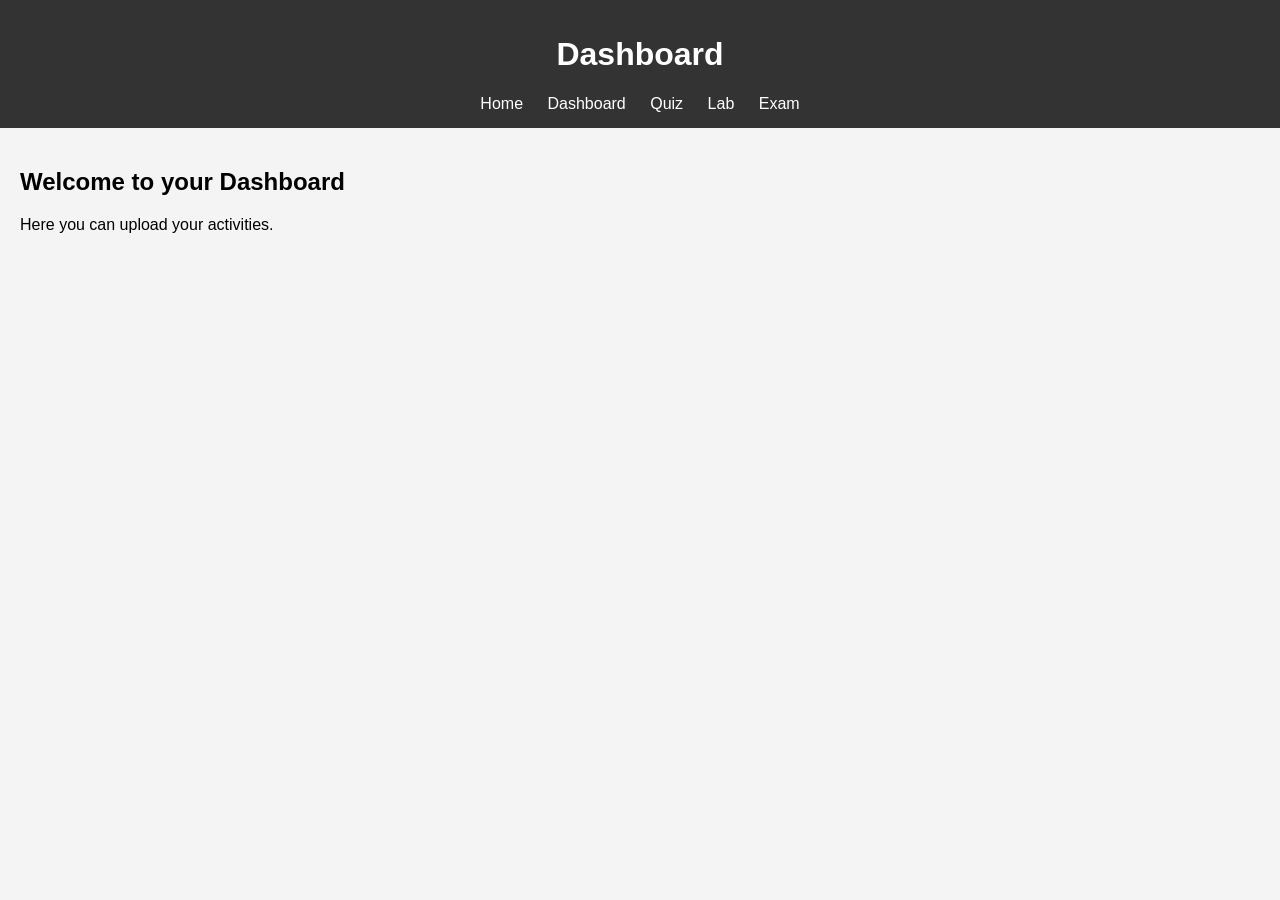
<file: dashboard.html>
<!DOCTYPE html>
<html lang="en">
<head>
    <meta charset="UTF-8">
    <title>Dashboard</title>
    <link rel="stylesheet" href="style.css">
</head>
<body>

<header>
    <h1>Dashboard</h1>
    <nav>
        <a href="index.html">Home</a>
        <a href="dashboard.html">Dashboard</a>
        <a href="quiz.html">Quiz</a>
        <a href="lab.html">Lab</a>
        <a href="exam.html">Exam</a>
    </nav>
</header>

<section>
    <h2>Welcome to your Dashboard</h2>
    <p>Here you can upload your activities.</p>
</section>

</body>
</file>
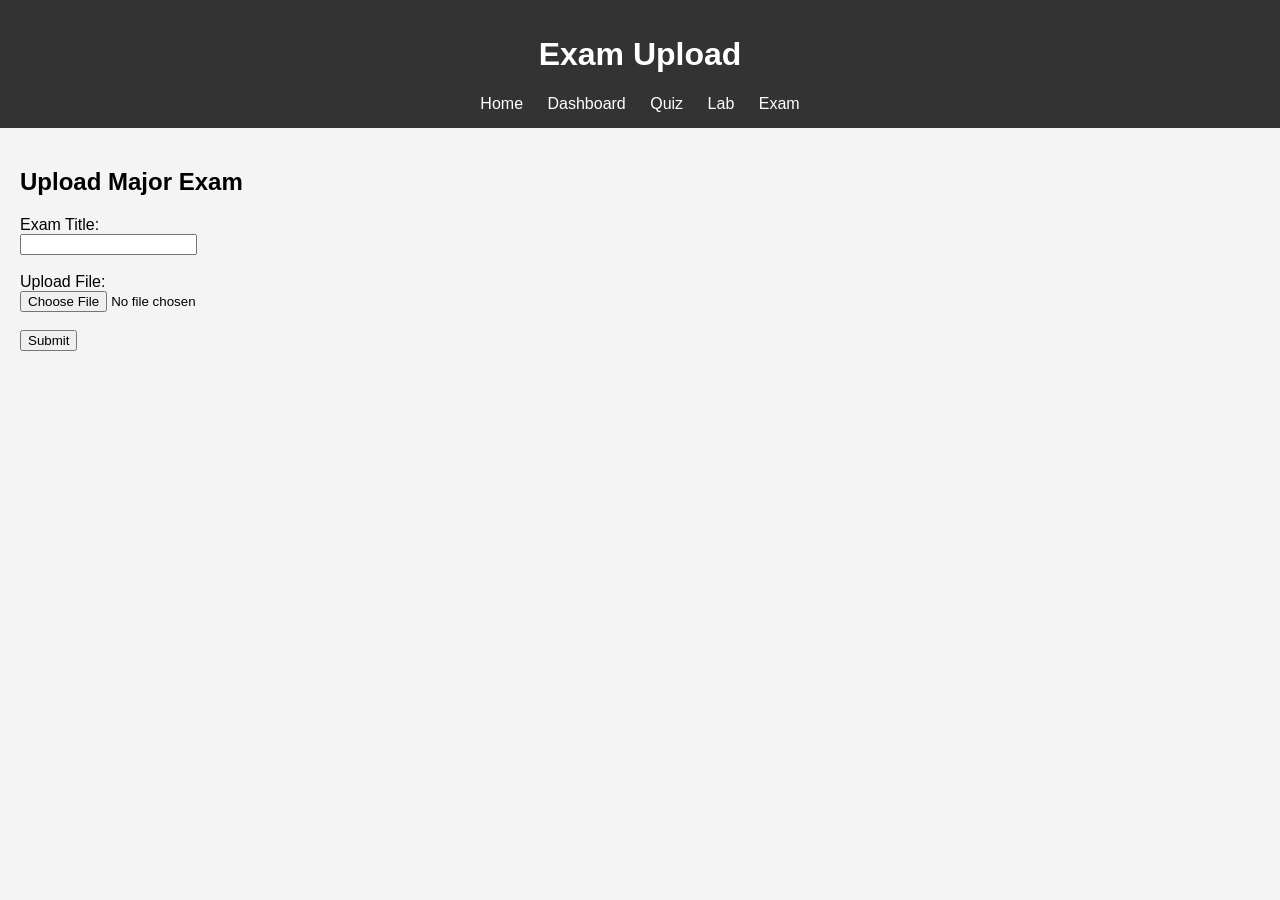
<file: exam.html>
<!DOCTYPE html>
<html lang="en">
<head>
    <meta charset="UTF-8">
    <title>Exam Upload</title>
    <link rel="stylesheet" href="style.css">
</head>
<body>

<header>
    <h1>Exam Upload</h1>
    <nav>
        <a href="index.html">Home</a>
        <a href="dashboard.html">Dashboard</a>
        <a href="quiz.html">Quiz</a>
        <a href="lab.html">Lab</a>
        <a href="exam.html">Exam</a>
    </nav>
</header>

<section>
    <h2>Upload Major Exam</h2>

    <form>
        <label>Exam Title:</label><br>
        <input type="text"><br><br>

        <label>Upload File:</label><br>
        <input type="file"><br><br>

        <button type="submit">Submit</button>
    </form>

</section>

</body>
</html>
</file>
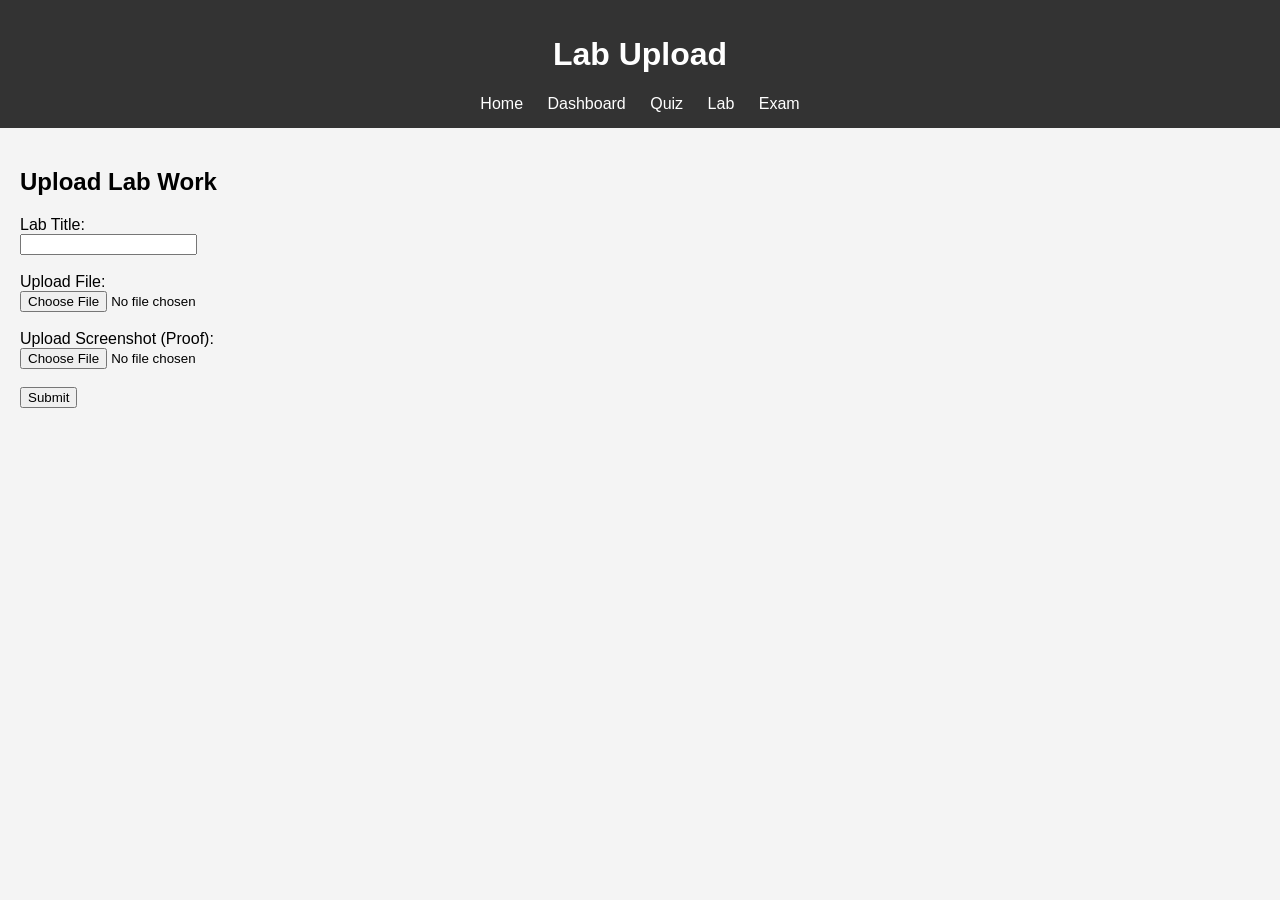
<file: lab.html>
<!DOCTYPE html>
<html lang="en">
<head>
    <meta charset="UTF-8">
    <title>Lab Upload</title>
    <link rel="stylesheet" href="style.css">
</head>
<body>

<header>
    <h1>Lab Upload</h1>
    <nav>
        <a href="index.html">Home</a>
        <a href="dashboard.html">Dashboard</a>
        <a href="quiz.html">Quiz</a>
        <a href="lab.html">Lab</a>
        <a href="exam.html">Exam</a>
    </nav>
</header>

<section>
    <h2>Upload Lab Work</h2>

    <form>
        <label>Lab Title:</label><br>
        <input type="text"><br><br>

        <label>Upload File:</label><br>
        <input type="file"><br><br>

        <label>Upload Screenshot (Proof):</label><br>
        <input type="file"><br><br>

        <button type="submit">Submit</button>
    </form>

</section>

</body>
</html>
</file>
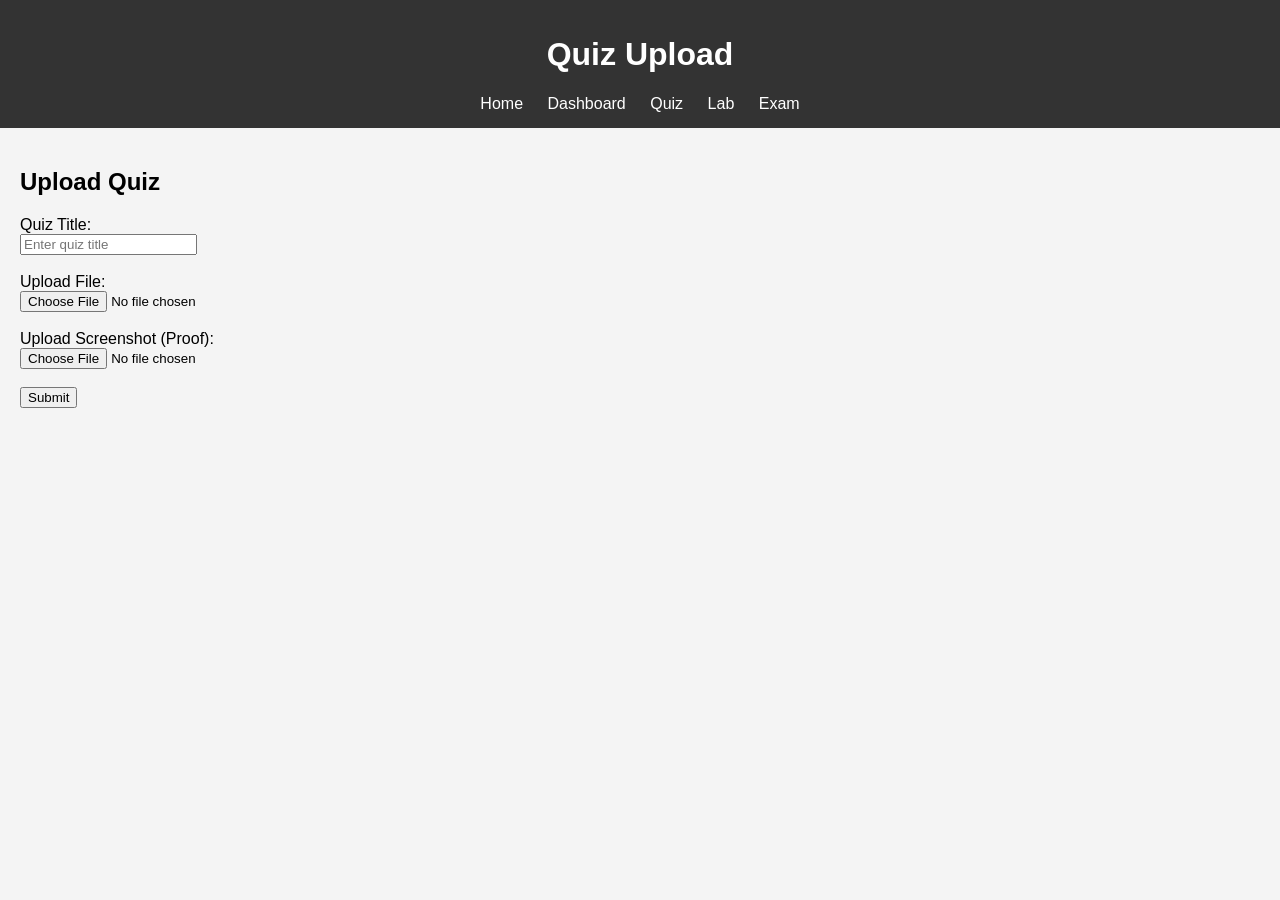
<file: quiz.html>
<!DOCTYPE html>
<html lang="en">
<head>
    <meta charset="UTF-8">
    <title>Quiz Upload</title>
    <link rel="stylesheet" href="style.css">
</head>
<body>

<header>
    <h1>Quiz Upload</h1>
    <nav>
        <a href="index.html">Home</a>
        <a href="dashboard.html">Dashboard</a>
        <a href="quiz.html">Quiz</a>
        <a href="lab.html">Lab</a>
        <a href="exam.html">Exam</a>
    </nav>
</header>

<section>
    <h2>Upload Quiz</h2>

    <form>
        <label>Quiz Title:</label><br>
        <input type="text" placeholder="Enter quiz title"><br><br>

        <label>Upload File:</label><br>
        <input type="file"><br><br>

        <label>Upload Screenshot (Proof):</label><br>
        <input type="file"><br><br>

        <button type="submit">Submit</button>
    </form>

</section>

</body>
</html>
</file>
<file: style.css>
body {
    font-family: Arial;
    margin: 0;
    background-color: #f4f4f4;
}

header {
    background-color: #333;
    color: white;
    padding: 15px;
    text-align: center;
}

nav a {
    color: white;
    margin: 10px;
    text-decoration: none;
}

section {
    padding: 20px;
}
</file>
